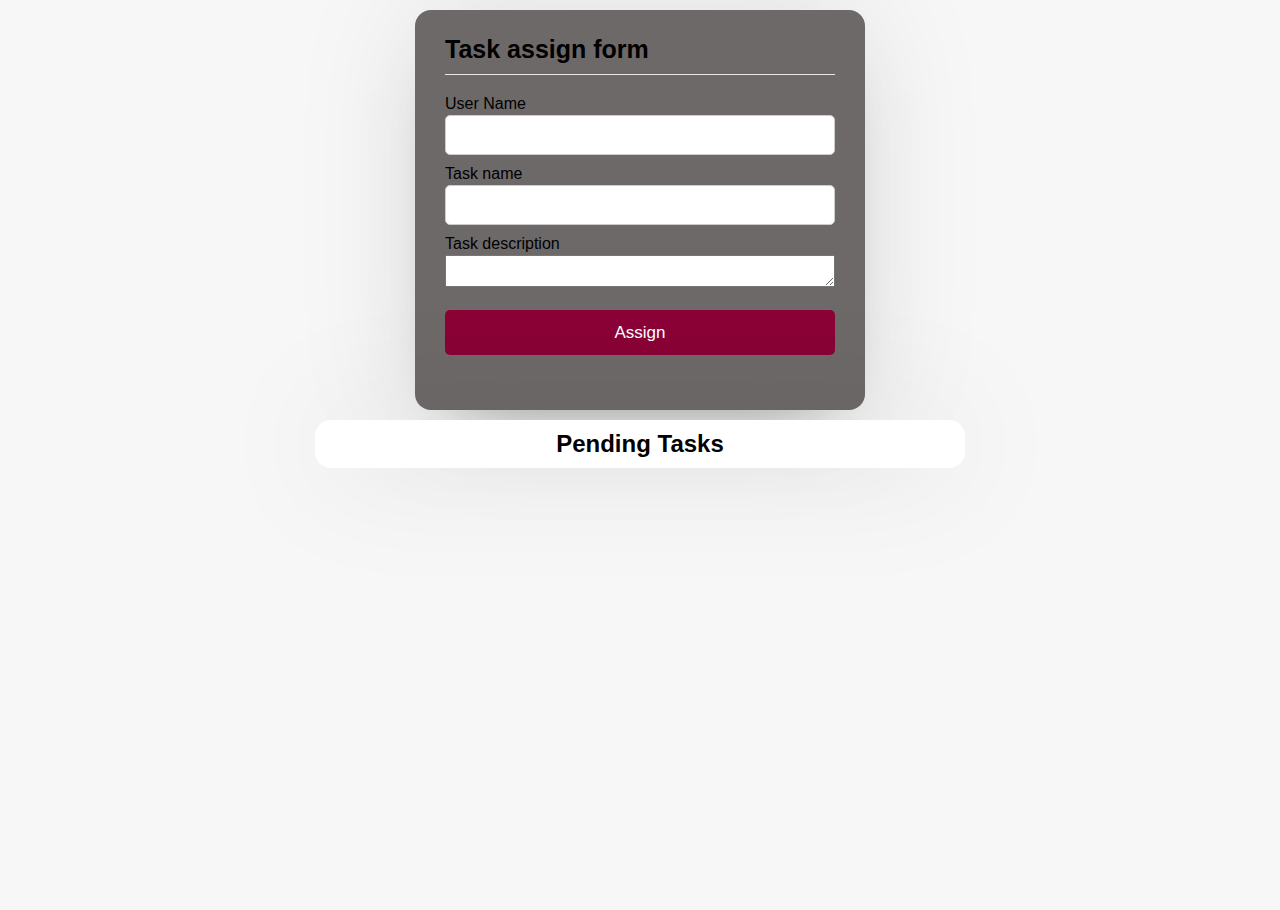
<file: Task 2/index.html>
<!DOCTYPE html>
<html lang="en">
<head>
    <meta charset="UTF-8">
    <meta http-equiv="X-UA-Compatible" content="IE=edge">
    <meta name="viewport" content="width=device-width, initial-scale=1.0">
    <title>task2</title>
    <link rel="stylesheet" href="style.css" type="text/css">
    
</head>
<body>
<div class="container">
    <div class="wrapper">
        <section class="form">
            <header>Task assign form</header>
            
            <form action="#" id="form">
                <div class="name-details">
                    <div class="field input">
                        <label for="">User Name</label>
                        <input type="text" id="name" required >
                    </div>
                   <div class="field input">
                        <label for="">Task name</label>
                        <input type="text" id="tname" required>
                    </div>
                    <div class="field input">
                        <label for="">Task description</label>
                        <textarea id="tdesc" required></textarea>
                    </div>
                    <div class="field button">
                        <input type="submit" value="Assign">
                    </div>
                </div>
            </form>
        </section>
    </div>
    <br>
    </div>
    <div class="container">
       <div id="task-list" class="list">
      <h2> Pending Tasks </h2>
    </div>
    </div>

    <script src="script.js"type="text/javascript"></script>
</body>
</html>
</file>
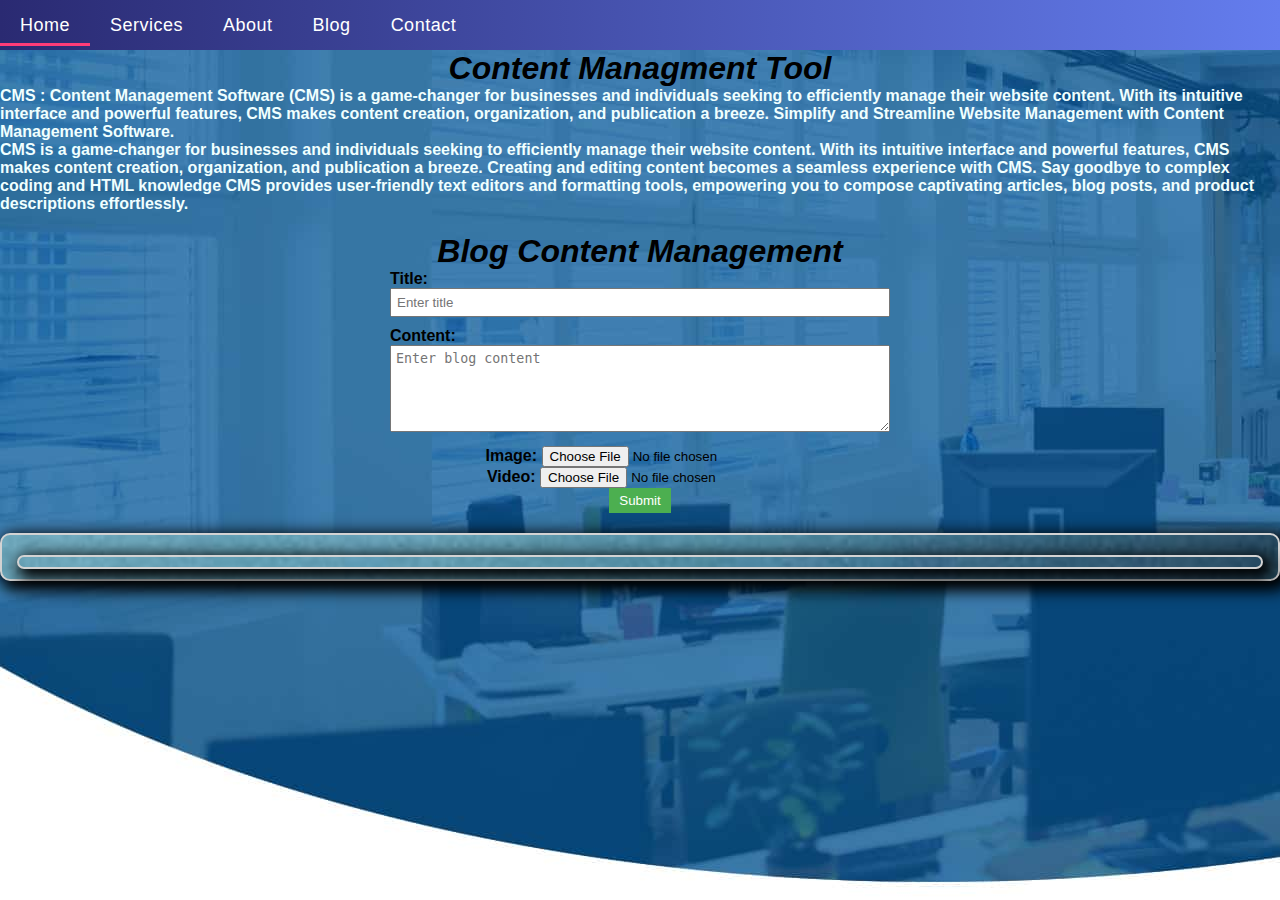
<file: cmt.html>
<!DOCTYPE html>
<html lang="en">
<head>
    <meta charset="UTF-8">
    <meta http-equiv="X-UA-Compatible" content="IE=edge">
    <meta name="viewport" content="width=device-width, initial-scale=1.0">
    <title>Content managment tool</title>
    <link href="https://cdn.jsdelivr.net/npm/bootstrap@5.3.0-alpha1/dist/css/bootstrap.min.css" rel="stylesheet" integrity="sha384-GLhlTQ8iRABdZLl6O3oVMWSktQOp6b7In1Zl3/Jr59b6EGGoI1aFkw7cmDA6j6gD" crossorigin="anonymous">
    <script src="https://cdn.jsdelivr.net/npm/bootstrap@5.3.0-alpha1/dist/js/bootstrap.bundle.min.js" integrity="sha384-w76AqPfDkMBDXo30jS1Sgez6pr3x5MlQ1ZAGC+nuZB+EYdgRZgiwxhTBTkF7CXvN" crossorigin="anonymous"></script>
    <link rel="stylesheet" href="styles.css">   
</head>
<body>
    <nav>
        
        <a class="responsive-font-example" href="#" title="Home"> Home </a>
        <a class="responsive-font-example" href="#" title="" target="_blank"> Services </a>
        <a class="responsive-font-example" href="#about"> About </a>
        <a class="responsive-font-example" href="#event"> Blog</a>
        <a class="responsive-font-example" href="#contect"> Contact</a>
    </nav>
    
    <section class="responsive-font-example">
        <div class="responsive-font-example" >
        <h1 class="responsive-font-example" id="about" style="color:rgb(0, 0, 0);"><b> Content Managment Tool </b></h1>
              <h4 class="responsive-font-example" style="color: azure;">
                <b>CMS : </b> 
                Content Management Software (CMS) is a game-changer for businesses and individuals seeking to efficiently manage their website content. With its intuitive interface and powerful features, CMS makes content creation, organization, and publication a breeze.
          Simplify and Streamline Website Management with Content Management Software.<br>
          CMS is a game-changer for businesses and individuals seeking to efficiently manage their website content. With its intuitive interface and powerful features, CMS makes content creation, organization, and publication a breeze.
          Creating and editing content becomes a seamless experience with CMS. Say goodbye to complex coding and HTML knowledge CMS provides user-friendly text editors and formatting tools, empowering you to compose captivating articles, blog posts, and product descriptions effortlessly.
          </div>
          </h4> 
         </div>
    </section>
    <div class="editor">
        <h1 >Blog Content Management</h1>

        <div class="input-section">
          <b><label for="title">Title:</label></b> <br/>
          <input class="input" type="text" id="title" placeholder="Enter title">  <br/>
          <b><label for="content">Content:</label></b>  <br/>
          <textarea class="input" id="content" rows="5" placeholder="Enter blog content"></textarea>
        </div>
    
        <div class="input-section">
          <b><label class="label-section" for="image">Image:</label></b>
          <input type="file" id="image" accept="image/*">
        </div>
    
        <div class="input-section">
          <b><label class="label-section" for="video">Video:</label></b>
          <input type="file" id="video" accept="video/*"> 
        </div>
        <button onclick="submitForm()">Submit</button>
      </div>
      <div class="container">
      <div class="preview" id="preview"></div>

    <div class="data-container">
      <div class="data-section" id="dataSection"></div>
    
    <div class="container"></div>
    
    <script>
        function submitForm() {
    var title = document.getElementById('title').value;
    var content = document.getElementById('content').value;
    var image = document.getElementById('image').files[0];
    var video = document.getElementById('video').files[0];

    var dataSection = document.getElementById('dataSection');

    var newData = "<h3 class='card-title'><b>Title:</b>" + title + "</h3>" +
      "</div>" +
      "<div class='card-body'>" +
      "<p><b>Content: </b>" + content + "</p>";

    if (image) {
      var imagePreview = document.createElement('img');
      imagePreview.src = URL.createObjectURL(image);
      imagePreview.style.maxWidth = '100%';
      imagePreview.style.height = 'auto';
      imagePreview.style.marginTop = '10px';
      newData += "<p><b>Image:</b></p>";
      newData += "<div class='blog-post'>" +
        "<img class='preview' src='" + imagePreview.src + "' alt='Selected Image'>" +
        "</div>";
    }
    
    if (video) {
      var videoPreview = document.createElement('video');
      videoPreview.src = URL.createObjectURL(video);
      videoPreview.controls = true;
      videoPreview.autoplay = true;
      videoPreview.style.maxWidth = '100%';
      videoPreview.style.height = 'auto';
      videoPreview.style.marginTop = '20px';
      newData += "<p><b>Video:</b></p>";
      newData += "<div class=''>" +
        "<video src='" + videoPreview.src + "' controls autoplay></video>" +
        "</div>";
    }   dataSection.innerHTML += newData;
    var previewSection = document.getElementById("preview");
    previewSection.appendChild(blogPost);
    
    document.getElementById('title').value = '';
    document.getElementById('content').value = '';
    document.getElementById('image').value = '';
    document.getElementById('video').value = '';
  }
      </script>
</body>
</html>
</file>
<file: Task 2/style.css>
*{
    margin:0;
    padding:0;
    box-sizing: border-box;
    text-decoration: none;
    font-family: 'Poppins',sans-serif;
}
body
{
    justify-content: space-between;
    min-height: 100vh;
    background: #f7f7f7;
}
.container
{
    margin: 10px;
    display: flex;
    justify-content: center;

}
.list
{
    background: #fff;
    width: 650px;
    padding: 10px;
    border-radius: 16px;
    box-shadow: 0 0 128px 0 rgba(0,0,0,0.1),0 32px 64px -48px rgba(0,0,0,0.5);
}
.wrapper
{
    background: #6d6969;
    width: 450px;
    border-radius: 16px;
    box-shadow: 0 0 128px 0 rgba(0,0,0,0.1),0 32px 64px -48px rgba(0,0,0,0.5);

}
.form 
{
    padding: 25px 30px;
}
.form header{
    font-size: 25px;
    font-weight: 600;
    padding-bottom: 10px;
    border-bottom: 1px solid #e6e6e6;
}
.form form{
    margin: 20px 0;
}

.form .name-details
{
    display: flex;
    flex-direction: column;
}

.form .field label{
    margin-bottom: 2px;
}
.form .field
{
    display: flex;
    flex-direction: column;
    margin-bottom: 10px;   
}
.form .field input{
    outline: none;
}
.form .input input:focus,
.form .input input:valid{
  border-color:indigo;
}
.form .input input{
    height: 40px;
    width: 100%;
    font-size: 16px;
    padding: 0 10px;
    border: 1px solid #ccc;
    border-radius: 5px;

}
.form .image input{
    font-size: 17px;
}
.form .button input{
    margin-top: 13px;
    height: 45px;
    border: none;
    font-size: 17px;
    font-weight: 400;
    background:rgb(138, 2, 54);
    color: #fff;
    border-radius: 5px;
    cursor: pointer;
}


#task-list
{
    display: flex;
    flex-direction: column;
    justify-content: space-between;
    align-items: center;

}
th, td{
    padding: 10px;
}
button{
    background-color: rgb(253, 5, 5);
    color: white;
    padding: 5px;
}
</file>
<file: styles.css>
*{
    margin: 0;
    padding: 0;
    box-sizing: border-box;
}
body{
    background-image: url("Card-Landing-Banner.jpg");
    background-repeat: no-repeat;
    background-size: auto;
    background-position: fixed;
    font-family: "Open sans",sans-serif;
    color: #000000;
  }
h1 
{ 
    
    text-align: center;
    font-size: auto;
    color: black;
    font-style: italic;
  
}

.parallax {
    /* The image used */
    background-image: url('feature-cover.png');
  
    /* Full height */
    height: 100%; 
  
    /* Create the parallax scrolling effect */
    background-attachment: fixed;
    background-position: center;
    background-repeat: no-repeat;
    background-size: cover;
  }
  
  /* Turn off parallax scrolling for tablets and phones. Increase the pixels if needed */
  @media only screen and (max-device-width: 1366px) {
    .parallax {
      background-attachment: scroll;
    }
  }
  .container{
    background-image: url(Bright-Blue-Background.jpg);
    background-position: center;
    background-attachment: fixed;
    background-repeat: no-repeat;
    background-size: cover;
    padding-top: 15px;
    width: auto;
    background-color: #f2f2f2;
    padding: 0px 15px 10px 15px;
    border: 2px solid lightgray;
    border-radius: 10px 10px;
    box-shadow: 5px 5px 15px 5px black;
}
nav 
 {
    height: 50px;
    width: 100vw;
    background-image: linear-gradient(to right,#2A2A72 , #647DEE);
    overflow: hidden; 
    min-width: 600px auto;
    display: flex;
    align-items: center;
    margin: 0vw auto;

}
nav  a{

    position: relative;
    text-decoration: none;
    font-family: 'poppins',sans-serif;
    color: #a0a0a0;
    font-size: 18px;
    letter-spacing: 0.5px;
    padding: 0 10px;
}
 nav a:after
 {
    content: "";
    position: absolute;
    background-color: #ff3c78;
    height: 3px;
    width: 0;
    left: 0;
    bottom: 10px;
    transition: 0.3s;
}
nav a:hover
{
    color: #fff;
}
nav a:hover:after{
    width: 100%;
}
nav a {
    text-decoration: none;
    padding: 20px;
    text-align: center;
    float: left;
    color: white;
}

    /* CSS for styling the content management tool */
    .editor {
        display: flex;
        flex-direction: column;
        align-items: center;
        padding: 20px;
      }
  
      .editor input[type="text"],
      .editor textarea {
        margin-bottom: 10px;
        width: 500px;
        padding: 5px;
      }
  
      .editor button {
        padding: 5px 10px;
        background-color: #4CAF50;
        color: white;
        border: none;
        cursor: pointer;
      }
  
      .preview {
        margin-top: 20px;
      }
</file>
